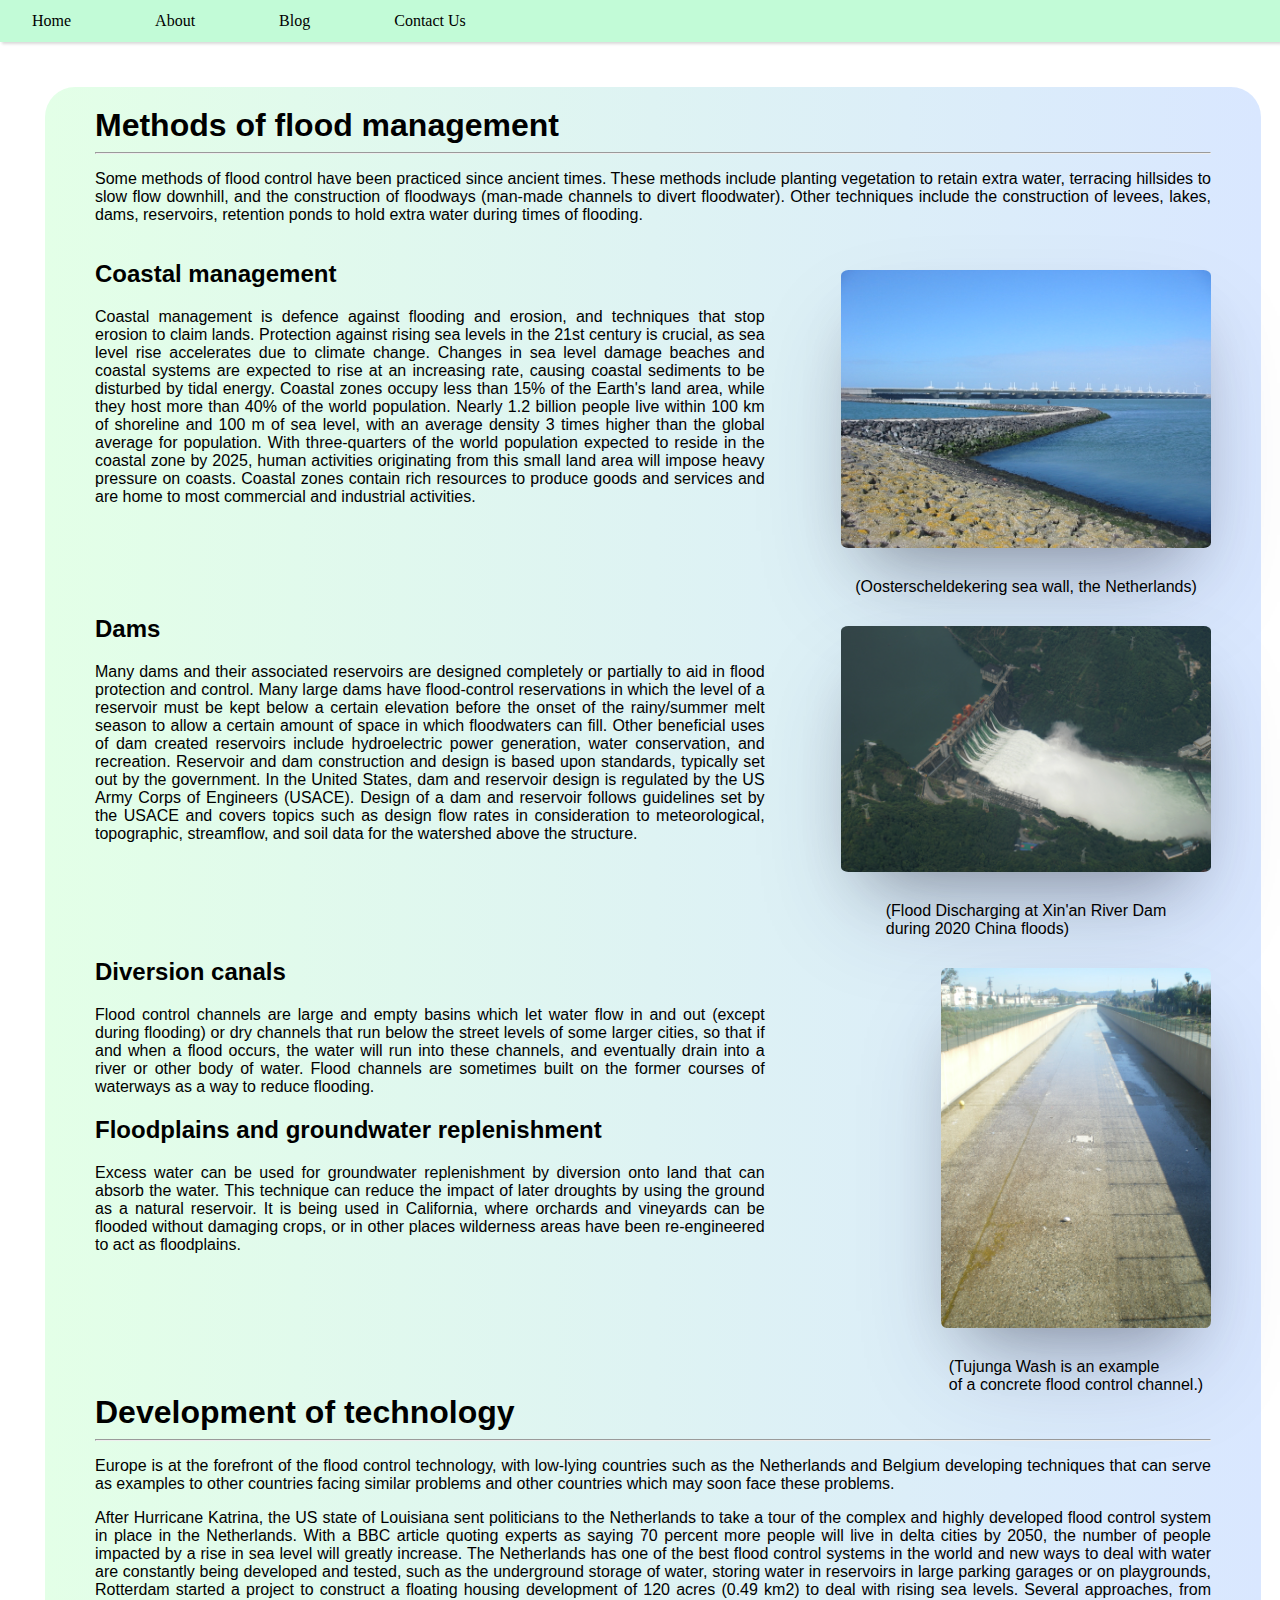
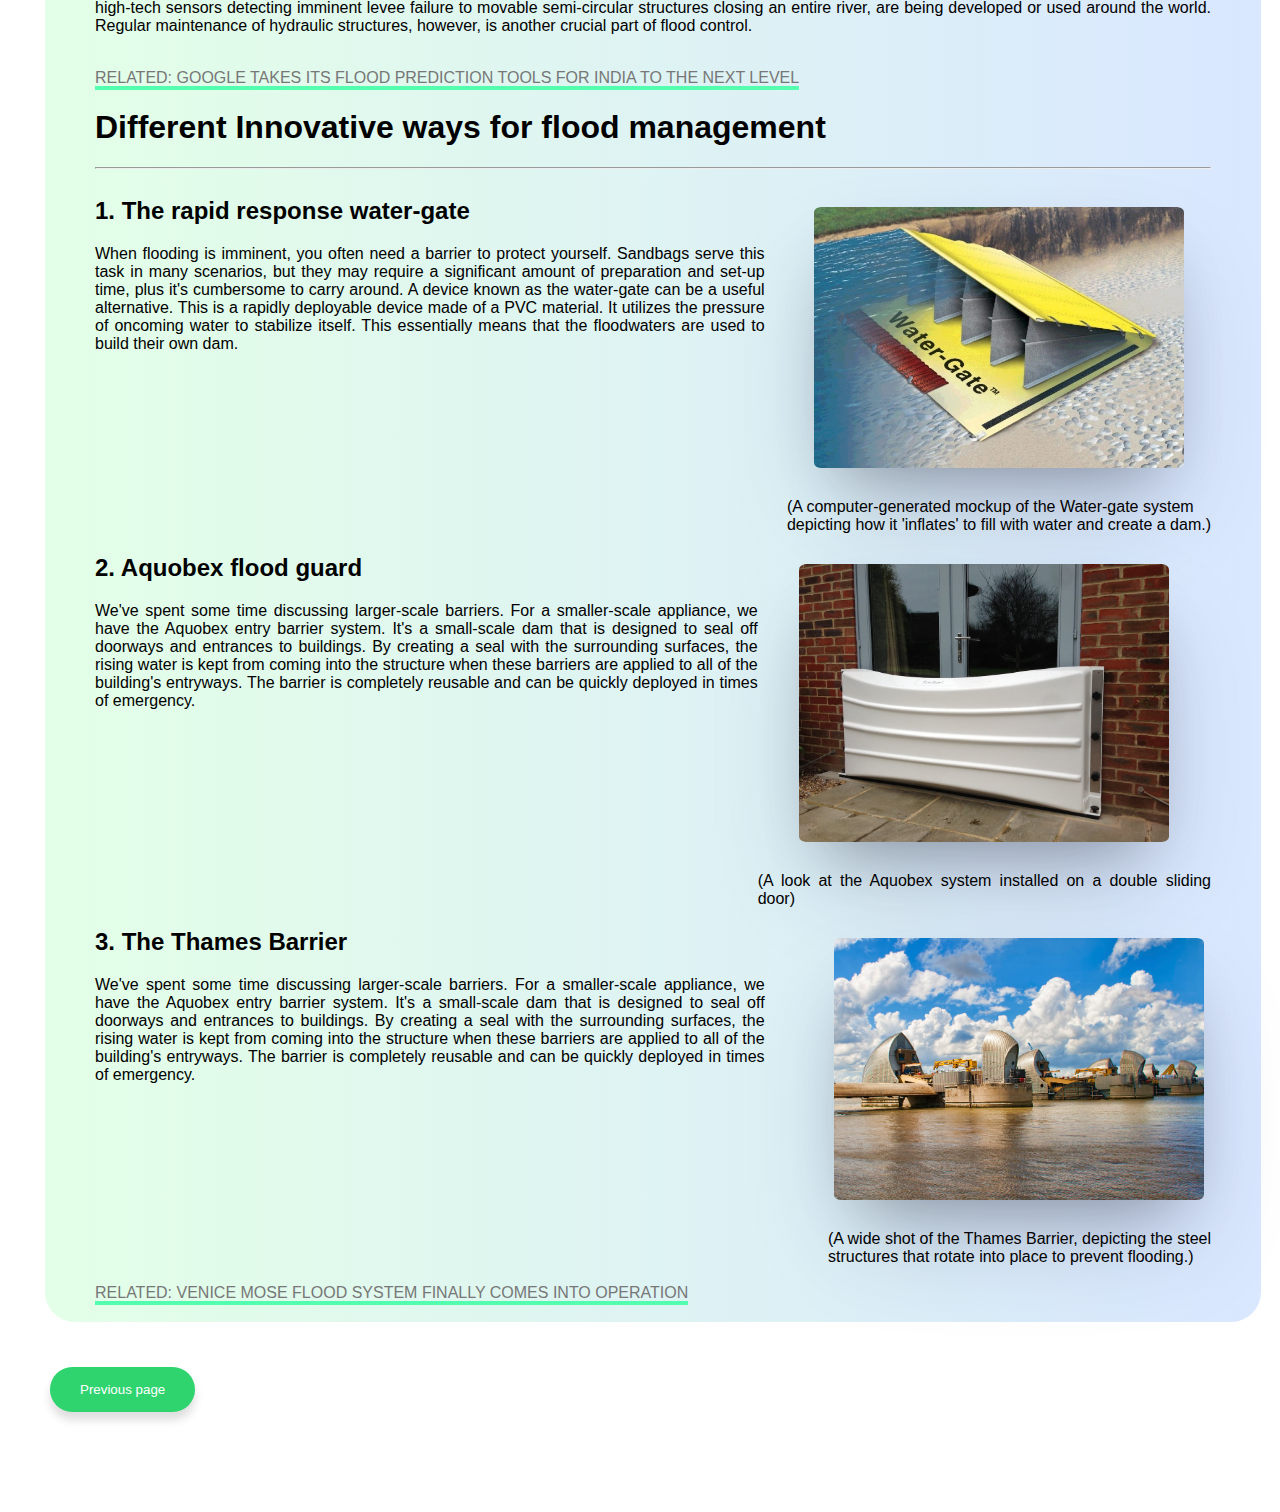
<file: effects.html>
<!DOCTYPE html>
<html lang="en">
  <head>
    <meta charset="UTF-8" />
    <meta http-equiv="X-UA-Compatible" content="IE=edge" />
    <meta name="viewport" content="width=device-width, initial-scale=1.0" />
    <title>Document</title>
    <link rel="stylesheet" href="effects.css" />
  </head>
  <body>
    <nav>
      <ul>
        <li><a href="index.html" >Home</a></li>
        <li><a href="#">About</a></li>
        <li><a href="#">Blog</a></li>
        <li><a href="#">Contact Us</a></li>
      </ul>
    </nav>
    <div class="container">
      <div class="content-1">
        <h1 style="margin: 0; padding: 0">Methods of flood management</h1>
        <hr />
        <p>
          Some methods of flood control have been practiced since ancient times.
          These methods include planting vegetation to retain extra water,
          terracing hillsides to slow flow downhill, and the construction of
          floodways (man-made channels to divert floodwater). Other techniques
          include the construction of levees, lakes, dams, reservoirs, retention
          ponds to hold extra water during times of flooding.
        </p>
      </div>
      <div class="content-2">
        <div class="text">
          <h2>Coastal management</h2>
          <p>
            Coastal management is defence against flooding and erosion, and
            techniques that stop erosion to claim lands. Protection against
            rising sea levels in the 21st century is crucial, as sea level rise
            accelerates due to climate change. Changes in sea level damage
            beaches and coastal systems are expected to rise at an increasing
            rate, causing coastal sediments to be disturbed by tidal energy.
            Coastal zones occupy less than 15% of the Earth's land area, while
            they host more than 40% of the world population. Nearly 1.2 billion
            people live within 100 km of shoreline and 100 m of sea level, with
            an average density 3 times higher than the global average for
            population. With three-quarters of the world population expected to
            reside in the coastal zone by 2025, human activities originating
            from this small land area will impose heavy pressure on coasts.
            Coastal zones contain rich resources to produce goods and services
            and are home to most commercial and industrial activities.
          </p>
        </div>
        <div class="img">
            <img src="Oosterscheldekering,_Netherlands.jpg" alt="">
            <span> (Oosterscheldekering sea wall, the Netherlands)</span>
        </div>
      </div>
      <div class="content-2">
        <div class="text">
          <h2>Dams</h2>
          <p>
            Many dams and their associated reservoirs are designed completely or partially to aid in flood protection and control. Many large dams have flood-control reservations in which the level of a reservoir must be kept below a certain elevation before the onset of the rainy/summer melt season to allow a certain amount of space in which floodwaters can fill. Other beneficial uses of dam created reservoirs include hydroelectric power generation, water conservation, and recreation. Reservoir and dam construction and design is based upon standards, typically set out by the government. In the United States, dam and reservoir design is regulated by the US Army Corps of Engineers (USACE). Design of a dam and reservoir follows guidelines set by the USACE and covers topics such as design flow rates in consideration to meteorological, topographic, streamflow, and soil data for the watershed above the structure. 
          </p>
        </div>
        <div class="img">
            <img src="dam.jpg" alt="">
            <span> (Flood Discharging at Xin'an River Dam <br> during 2020 China floods)</span>
        </div>
      </div>
      <div class="content-2">
        <div class="text">
          <h2>Diversion canals</h2>
          <p>
            Flood control channels are large and empty basins which let water flow in and out (except during flooding) or dry channels that run below the street levels of some larger cities, so that if and when a flood occurs, the water will run into these channels, and eventually drain into a river or other body of water. Flood channels are sometimes built on the former courses of waterways as a way to reduce flooding.
          </p>
          <h2>Floodplains and groundwater replenishment</h2>
          <p>
            Excess water can be used for groundwater replenishment by diversion onto land that can absorb the water. This technique can reduce the impact of later droughts by using the ground as a natural reservoir. It is being used in California, where orchards and vineyards can be flooded without damaging crops, or in other places wilderness areas have been re-engineered to act as floodplains.
          </p>
        </div>
        <div class="img">
            <img src="Tujunga_Wash.jpg" alt="" style="width: 270px;">
            <span> (Tujunga Wash is an example <br> of a concrete flood control channel.)</span>
        </div>
      </div>
      <div class="content-1">
        <h1 style="margin: 0; padding: 0">Development of technology</h1>
        <hr />
        <p>
          Europe is at the forefront of the flood control technology, with low-lying countries such as the Netherlands and Belgium developing techniques that can serve as examples to other countries facing similar problems and other countries which may soon face these problems.
        </p>
        <p>
          After Hurricane Katrina, the US state of Louisiana sent politicians to the Netherlands to take a tour of the complex and highly developed flood control system in place in the Netherlands. With a BBC article quoting experts as saying 70 percent more people will live in delta cities by 2050, the number of people impacted by a rise in sea level will greatly increase. The Netherlands has one of the best flood control systems in the world and new ways to deal with water are constantly being developed and tested, such as the underground storage of water, storing water in reservoirs in large parking garages or on playgrounds, Rotterdam started a project to construct a floating housing development of 120 acres (0.49 km2) to deal with rising sea levels. Several approaches, from high-tech sensors detecting imminent levee failure to movable semi-circular structures closing an entire river, are being developed or used around the world. Regular maintenance of hydraulic structures, however, is another crucial part of flood control.
        </p>
        <br>
        <a class="link-1" href="https://interestingengineering.com/innovation/google-takes-its-flood-forecasting-for-india-and-bangladesh-to-the-next-level">RELATED: GOOGLE TAKES ITS FLOOD PREDICTION TOOLS FOR INDIA TO THE NEXT LEVEL</a>
        <br>
      </div>
      <h1>Different Innovative ways for flood management</h1>
        <hr />
        <div class="content-2">
          <div class="text">
            <h2> 1. The rapid response water-gate</h2>
            <p>
              When flooding is imminent, you often need a barrier to protect yourself. Sandbags serve this task in many scenarios, but they may require a significant amount of preparation and set-up time, plus it's cumbersome to carry around. A device known as the water-gate can be a useful alternative. This is a rapidly deployable device made of a PVC material. It utilizes the pressure of oncoming water to stabilize itself. This essentially means that the floodwaters are used to build their own dam. 
            </p>
          </div>
          <div class="img">
              <img src="watergate1lg.jpg" alt="">
              <span> (A computer-generated mockup of the Water-gate system <br> depicting how it 'inflates' to fill with water and create a dam.)</span>
          </div>
        </div>
        <div class="content-2">
          <div class="text">
            <h2> 2. Aquobex flood guard</h2>
            <p>
              We've spent some time discussing larger-scale barriers. For a smaller-scale appliance, we have the Aquobex entry barrier system. It's a small-scale dam that is designed to seal off doorways and entrances to buildings. By creating a seal with the surrounding surfaces, the rising water is kept from coming into the structure when these barriers are applied to all of the building's entryways. 

The barrier is completely reusable and can be quickly deployed in times of emergency. 
            </p>
          </div>
          <div class="img">
              <img src="aquobex.jpg" alt="">
              <span> (A look at the Aquobex system installed on a double sliding door)</span>
          </div>
        </div>
        <div class="content-2">
          <div class="text">
            <h2> 3. The Thames Barrier</h2>
            <p>
              We've spent some time discussing larger-scale barriers. For a smaller-scale appliance, we have the Aquobex entry barrier system. It's a small-scale dam that is designed to seal off doorways and entrances to buildings. By creating a seal with the surrounding surfaces, the rising water is kept from coming into the structure when these barriers are applied to all of the building's entryways. 

The barrier is completely reusable and can be quickly deployed in times of emergency. 
            </p>
          </div>
          <div class="img">
              <img src="8327955032-687ec8db2a-k.jpg" alt="">
              <span> (A wide shot of the Thames Barrier, depicting the steel <br> structures that rotate into place to prevent flooding.)</span>
          </div>
        </div>
        <br>
        <a class="link-1" href="https://interestingengineering.com/culture/venice-mose-flood-system-finally-comes-into-effect">RELATED: VENICE MOSE FLOOD SYSTEM FINALLY COMES INTO OPERATION</a>
    </div>
    <a href="index.html" ><button class="next" > Previous page </button></a>
  </body>
</html>
</file>
<file: effects.css>
*{
    box-sizing: border-box;
}
body,nav,ul{
    margin: 0;
    padding: 0;
}
nav {
    background-color: #C2FBD7;
    color: #fff;
    display: flex;
    justify-content: space-between;
    padding: 12px ;
    box-shadow: rgba(0, 0, 0, 0.15) 1.95px 1.95px 2.6px;
  }
  
  nav ul {
    list-style: none;
    margin: 0;
    padding: 0;
  }
  
  nav ul li {
    display: inline-block;
    padding-right: 40px;
  }
  
  nav ul li:last-child {
    margin-right: 0;
  }
  
  nav ul li a {
    color: #000000;
    padding: 12px 20px;
    text-decoration: none;
  }
  
  nav ul li a:hover {
    background-color: #AFE6C3;
    box-shadow: rgba(0, 0, 0, 0.15) 1.95px 1.95px 2.6px;
  }
  .container{
    width: 95%;
    background: linear-gradient(90deg, #e3ffe7 0%, #d9e7ff 100%);
    padding: 20px 50px;
    /* height: 100vh; */
    margin: 45px 45px;
    border-radius: 30px;
    font-family: "Segoe UI", Tahoma, Geneva, Verdana, sans-serif;
    text-align: justify;
  }
  .container p::selection,.container h1::selection,.container h2::selection{
    background-color: #9bffbe;
  }
  .content-2{
    text-align: justify;
    display: flex;
    justify-content: space-between;
  }
  .text{
    width: 60%;
  }
  .img{
    display: flex;
    flex-direction: column;
    justify-content: center;
    align-items: center;
    position: relative;
    top: 30px;
  }
  .img img{
    width: 370px;
    border-radius: 2%;
    box-shadow: rgba(50, 50, 93, 0.25) 0px 50px 100px -20px,
    rgba(0, 0, 0, 0.3) 0px 30px 60px -30px;
  }
  .img span{
    margin: 30px 0px;
  }
  .link-1{
    text-decoration: none;
    border-bottom: 4px solid rgb(83, 255, 175);
    color: #777;
  }
  .link-1:visited{
    color: #777;
  }
  .link-1:hover{
    color: rgb(164, 67, 255);
}

.next{
  position: relative;
  /* top: 100px; */
  left: 50px;
  /* float: right; */
  padding: 15px 30px;
  background-color: #30D46F;
  border: none;
  border-radius: 50px;
  color: #fff;
  box-shadow: rgba(0, 0, 0, 0.135) 0px 8px 10px;
  cursor: pointer;
  transition: all 0.3s;
  margin-bottom: 100px;
}
.next::after
{
    content: "";
    position: absolute;
    top: 0;
    left: 0;
    width: 100%;
    height: 100%;
    border-radius: 50px;
    background-color: #c5ffd6;
    color: #777;
    z-index: -1;
    transition: all 0.3s;
}
.next:hover::after
{
    transform: scaleX(1.4) scaleY(1.6);
    opacity: 0;
}
.next:hover
{
    transform: translateY(-3px);
}
.next:active
{
    transform: translateY(-1px);
    box-shadow: rgba(0, 0, 0, 0.18) 0px 3px 6px;
}
</file>
